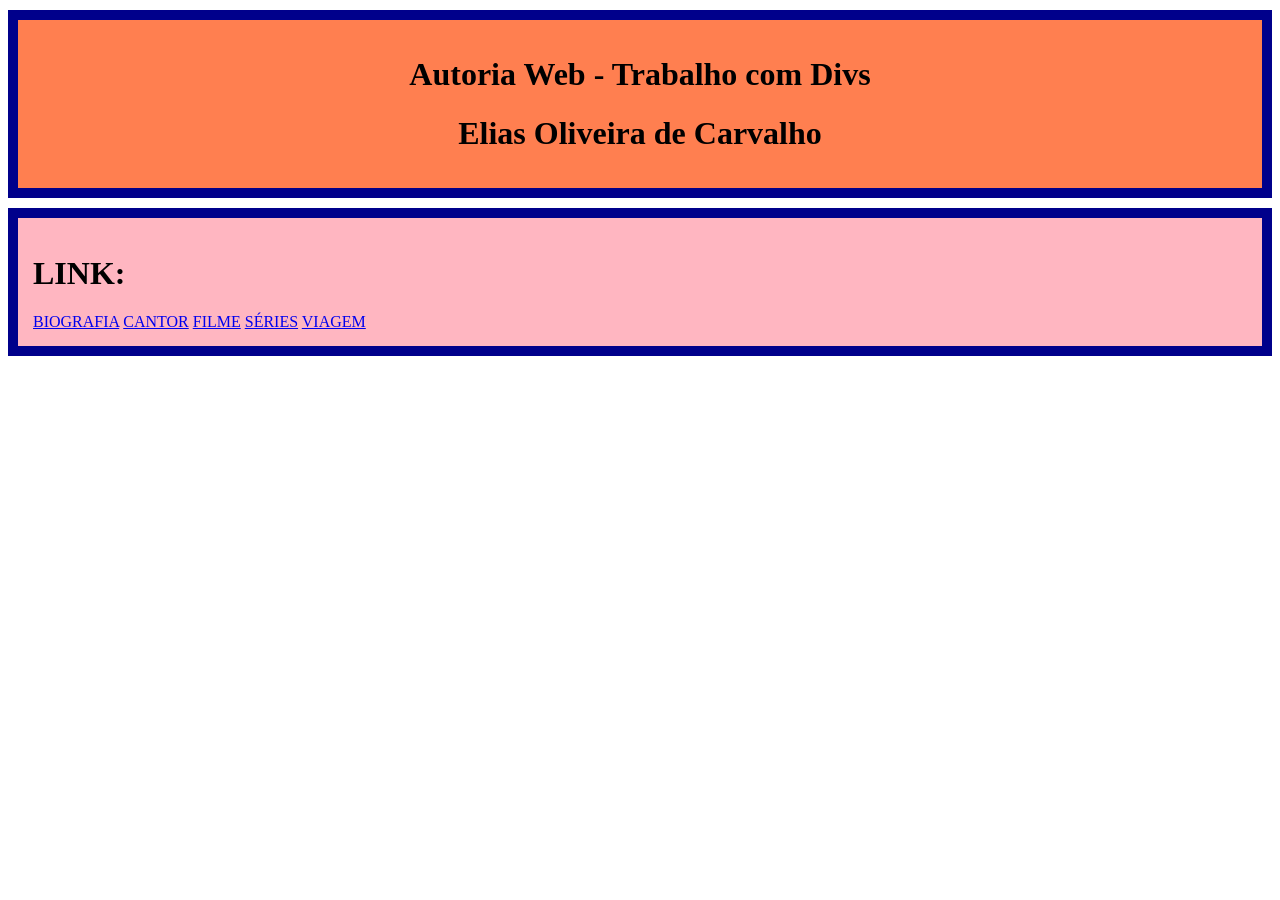
<file: Autoria Web - Trabalho Divs/index.html>
<!DOCTYPE html>
<html lang="pt-BR">
<head>
    <meta charset="UTF-8">
    <title>Autoria Web - Trabalho com Divs</title>
    <link rel="stylesheet" href="geno.css">
</head>
<body>
    <div class="primeiro">
        <h1 align="center">Autoria Web - Trabalho com Divs</h1>
        <h1 align="center">Elias Oliveira de Carvalho</h1>
    </div>
    <div class="segundo">
        <h1><b>LINK:</b></h1>
        <a href="biografia.html">BIOGRAFIA</a>
        <a href="cantor.html">CANTOR</a>
        <a href="filme.html">FILME</a>
        <a href="serie.html">SÉRIES</a>
        <a href="viagem.html">VIAGEM</a>
    </div>
</body>
</html>
</file>
<file: Autoria Web - Trabalho Divs/geno.css>
* {
    box-sizing: border-box;
}

.primeiro, .segundo, .terceiro, .quarto {
    position: relative;  
    width: 100%;
    height: auto;
    margin: 10px 0;
    padding: 15px;
    border: 10px solid darkblue;
}

.primeiro { background-color: coral; }
.segundo  { background-color: lightpink; }
.terceiro { background-color: cornflowerblue; }
.quarto   { background-color: springgreen; }

.quarto img {
    width: 100%;
    height: auto;
}
</file>
